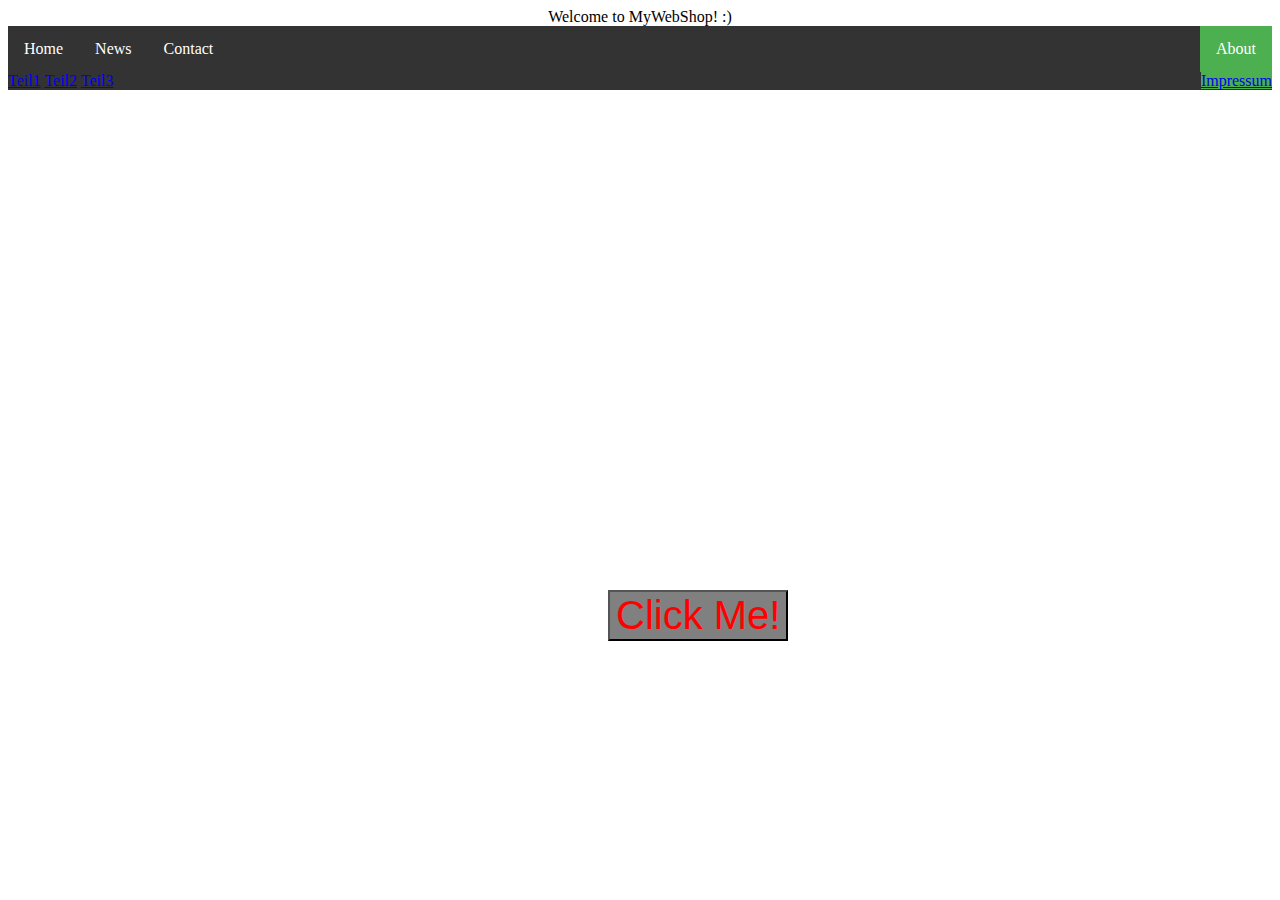
<file: res/html/Contact.html>
<html>
		<head>
			<title>MyWebShop</title>
			<link rel="stylesheet" type="text/css" href="./../css/mystyle.css">
			
		</head>
	<body>
	<center>
		Welcome to MyWebShop! :)
	</center>

	
	<ul>
	  <li><a href="#home">Home</a></li>
	  <li><a href="#news">News</a></li>
	  <li><a href="#contact">Contact</a></li>
	  <li style="float:right"><a class="active" href="#about">About</a>
	  </li>

	</ul>
	

	<ul>
	  <lu><a href="#home">Teil1</a></lu>
	  <lu><a href="#news">Teil2</a></lu>
	  <lu><a href="#contact">Teil3</a></lu>
	  <lu style="float:right"><a class="active" href="#Impressum">Impressum
	  </a>
	  </lu>

	</ul>

	<input type="button" onclick="alert('Hello World!')" value="Click Me!">
	 

	</body>
	</html>
</file>
<file: res/css/mystyle.css>
div {

    background: #987;
    color:white ;
}   

ul {
    list-style-type: none;
    margin: 0;
    padding: 0;
    overflow: hidden;
    background-color: #333;
}

li {
    float: left;
}

li a {
    display: block;
    color: white;
    text-align: center;
    padding: 14px 16px;
    text-decoration: none;
}
lu {
    float: under;
    position: relative;
    
    left;
}

li a:hover:not(.active) {
    background-color: #111;
}

.active {
    background-color: #4CAF50;
}
input {
    background-color: grey;
    font-size: 40px;
    color:red;
    position: relative;
    top:500px;
    left: 600px;
        
}
</file>
